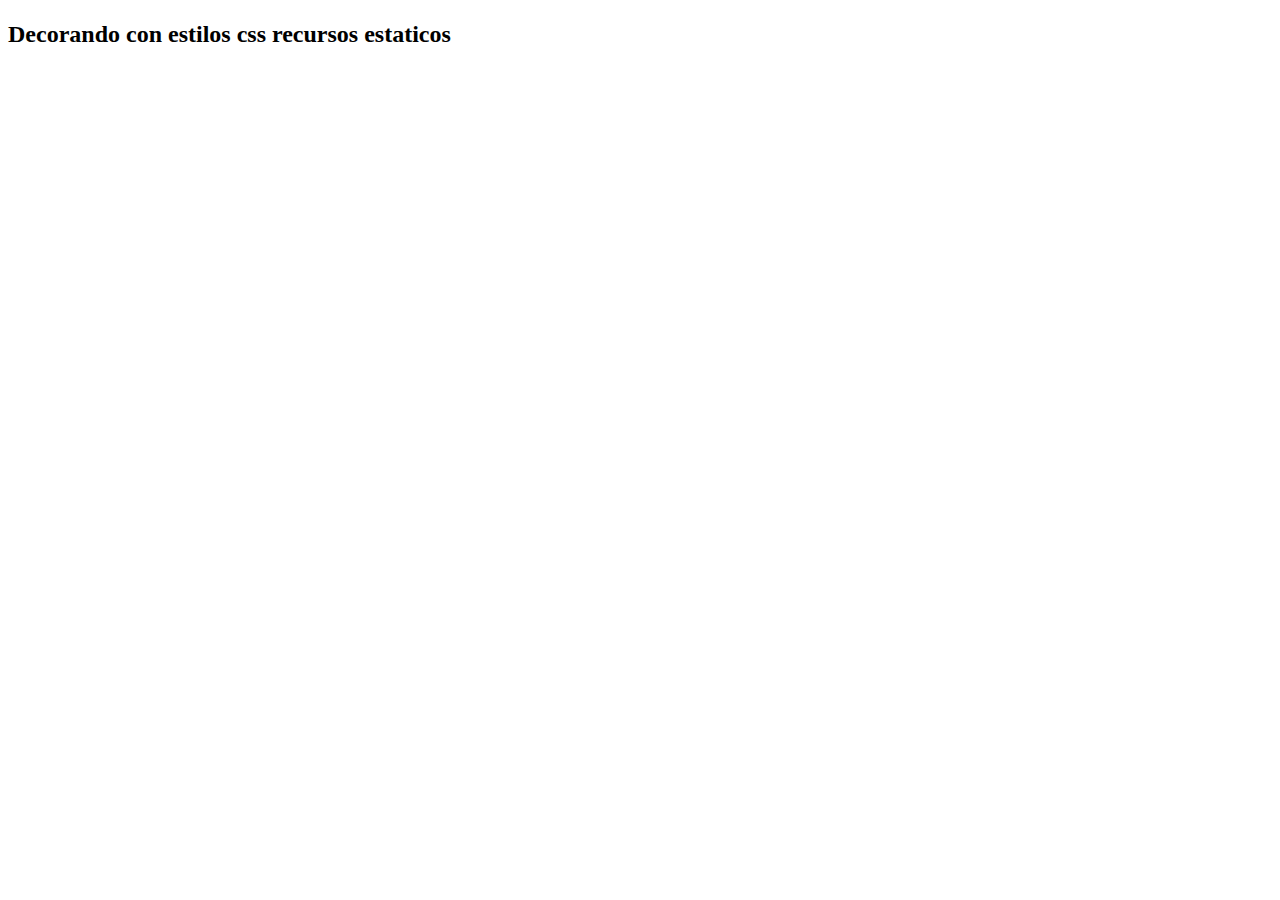
<file: src/main/resources/templates/index.html>
<!DOCTYPE html>
<html xmlns:th"http://www.thymeleaf.org">
<head>
<meta charset="UTF-8" />
<title th:text="${titulo}"> </title>
<link rel="stylesheet" type="text/css" th:href="@{/css/style.css}"> </link>
</head>
<body>
<h1 class="color-rojo" th:text="${titulo}"></h1>
<h2 class="color-azul"> Decorando con estilos css recursos estaticos</h2>
<img th:src="@{/images/4.gif}"></img>

</body>
</html>
</file>
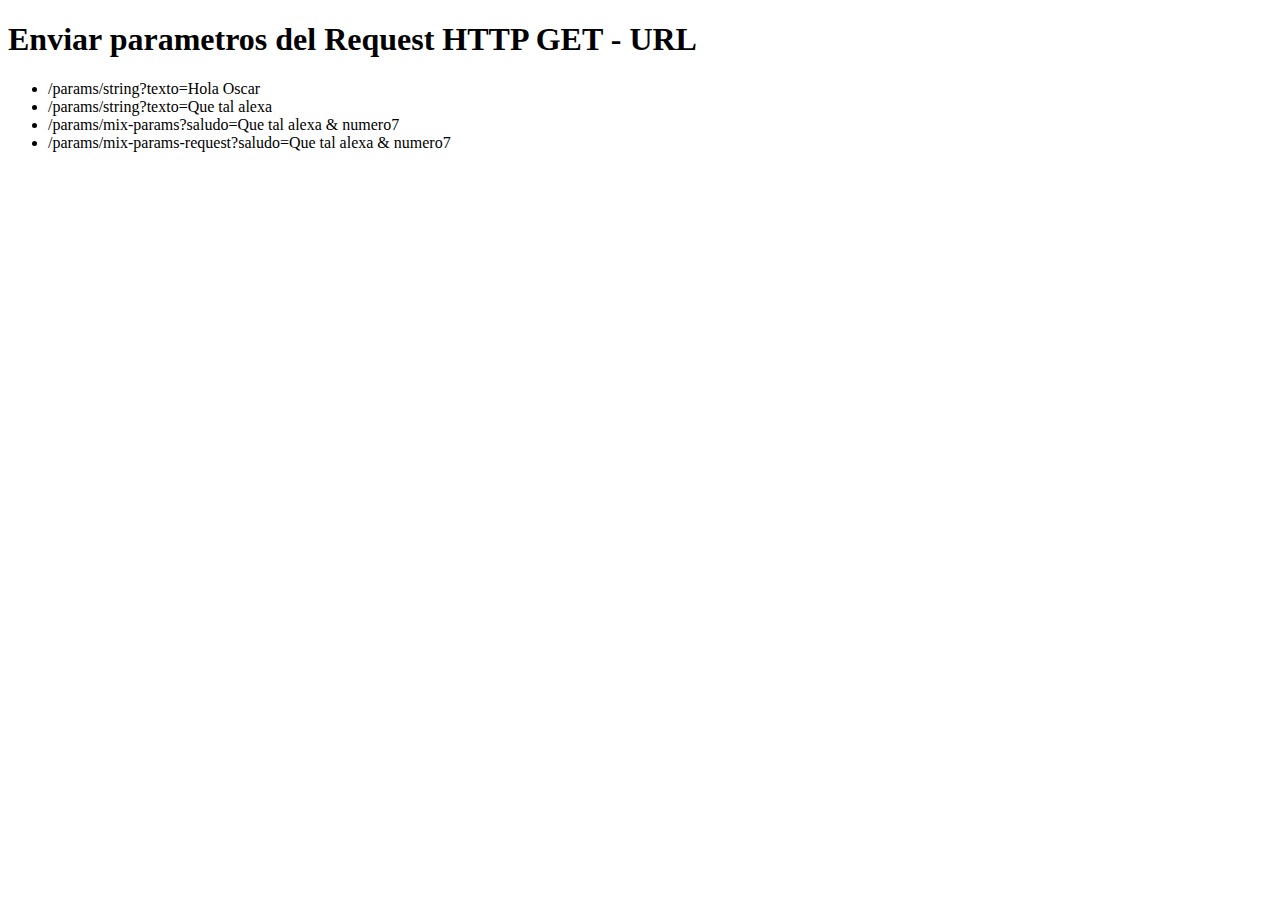
<file: src/main/resources/templates/params/index.html>
<!DOCTYPE html>
<htmlxmlns:th"http://www.thymeleaf.org">
<head>
<meta charset="UTF-8">
<title>Enviar parametros del Request HTTP GET - URLe</title>
</head>
<body>
<h1>Enviar parametros del Request HTTP GET - URL</h1>
<ul>
<li><a th:href="@{/params/string(texto='Hola Oscar')}">/params/string?texto=Hola Oscar </a></li>
<li><a th:href="@{/params/string(texto='Que tal Alexa')}">/params/string?texto=Que tal alexa </a>
<li><a th:href="@{/params/mix-params(saludo='Como estas Oscar', numero=7)}">/params/mix-params?saludo=Que tal alexa & numero7 </a>
<li><a th:href="@{/params/mix-params-request(saludo='Como estas Oscar', numero=7)}">/params/mix-params-request?saludo=Que tal alexa & numero7 </a>


</li>
</ul>

</body>
</html>
</file>
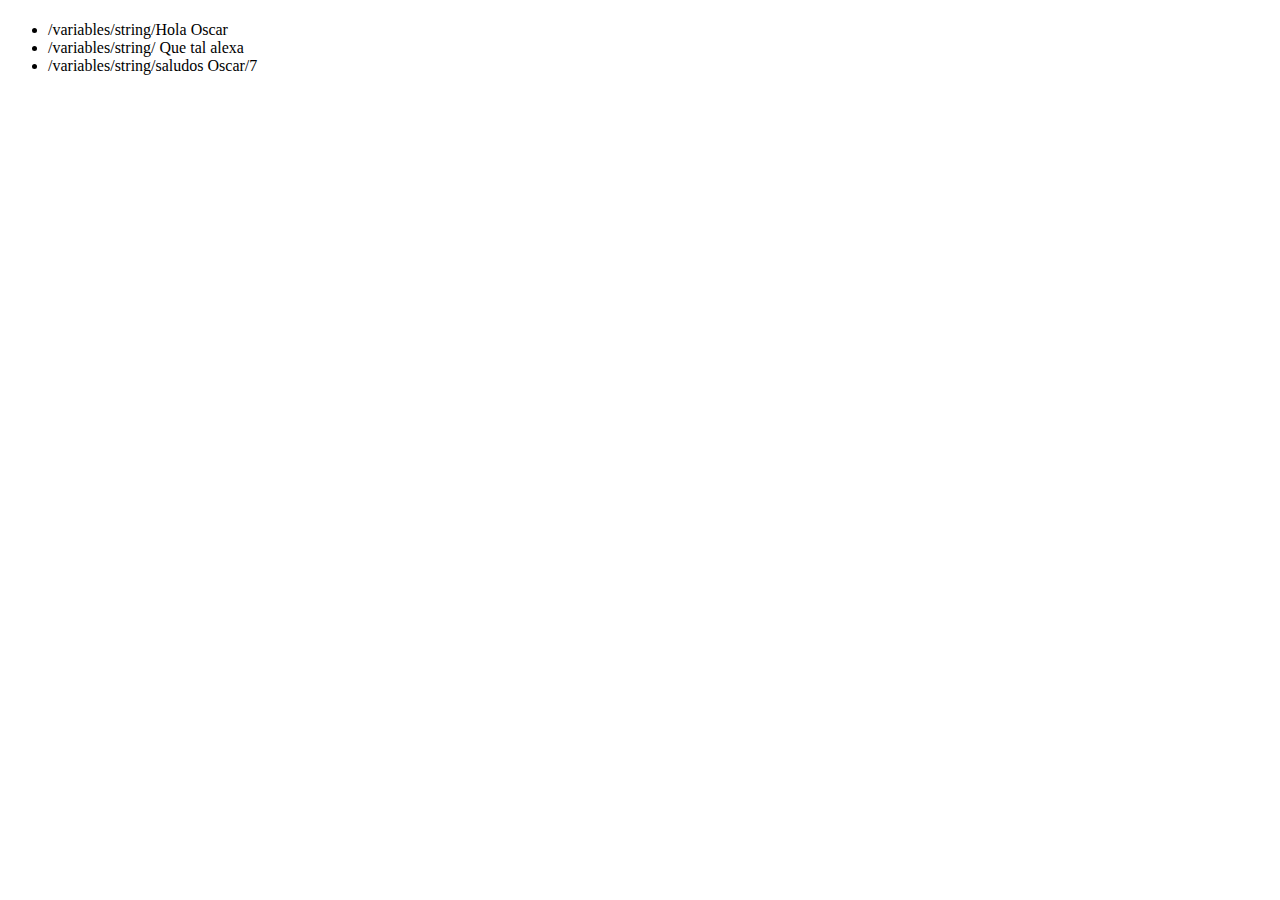
<file: src/main/resources/templates/variables/index.html>
<!DOCTYPE html>
<htmlxmlns:th"http://www.thymeleaf.org">
<head>
<meta charset="UTF-8">
<title th:text="${titulo}"></title>
</head>
<body>
<h1 th:text="${titulo}"> </h1>
<ul>
<li><a th:href="@{/variables/string/}+ 'Hola Oscar'"> /variables/string/Hola Oscar</a></li>
<li><a th:href="@{/variables/string/}+ 'Que tal alexa '"> /variables/string/ Que tal alexa</a></li>
<li><a th:href="@{/variables/string/}+ 'Saludos Oscar ' + '/' + 7"> /variables/string/saludos Oscar/7 </a></li>


</ul>

</body>
</html>
</file>
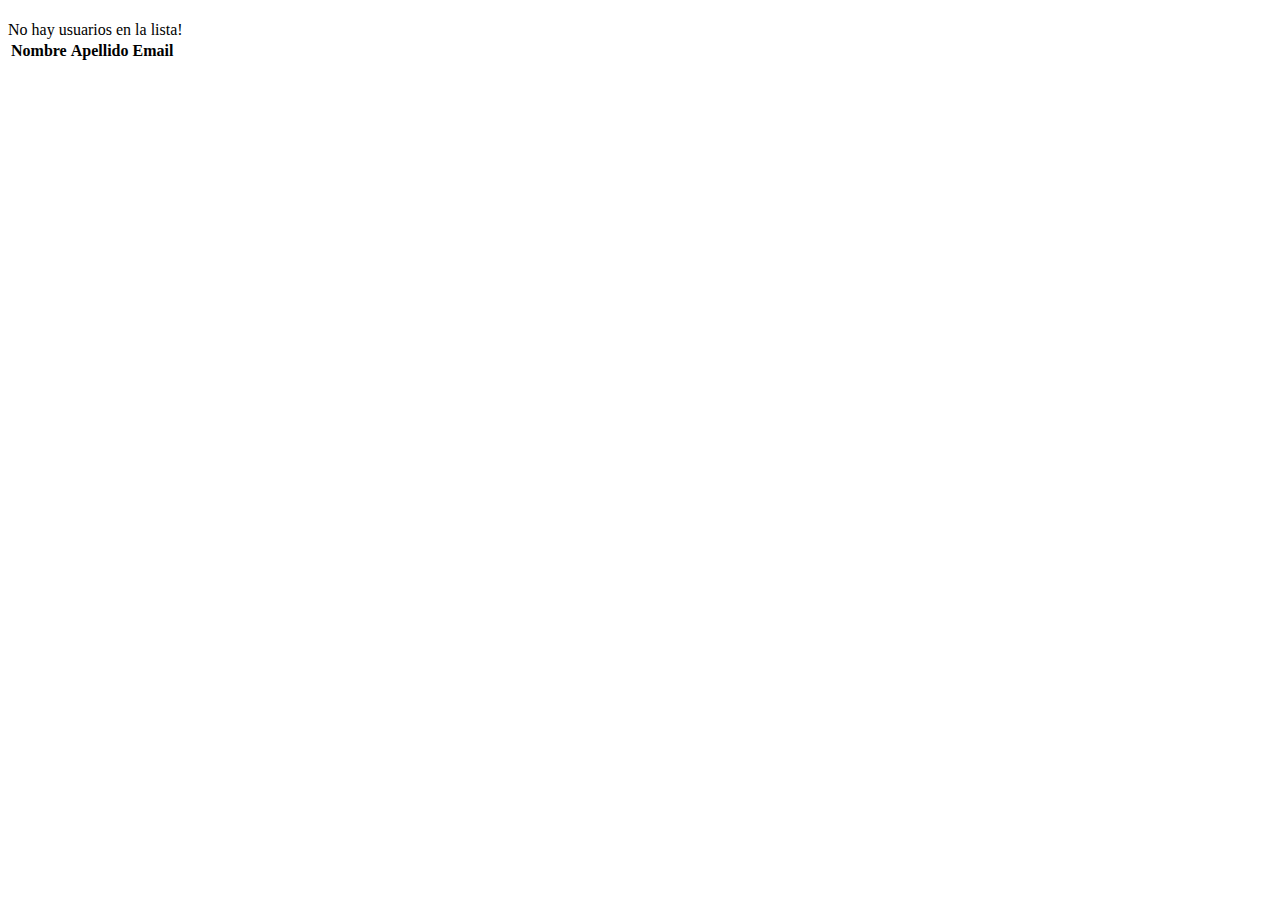
<file: src/main/resources/templates/listar.html>
<!DOCTYPE html>
<htmlxmlns:th"http://www.thymeleaf.org">
	<head>
<meta charset="UTF-8">
<title th:text="${titulo}">Insert title here</title>
	</head>
	<body>
		<h1 th:text="${titulo}"></h1>

		<div th:if="${usuarios.isEmpty()}">No hay usuarios en la lista!
		</div>

		<table th:if="${not usuarios.isEmpty()}">
			<thead>
				<tr>
					<th>Nombre</th>
					<th>Apellido</th>
					<th>Email</th>
				</tr>
			</thead>
			<tbody>
				<tr th:each="usuario: ${usuarios}">
					<td th:text=${usuario.nombre}></td>
					<td th:text=${usuario.apellido}></td>
					<td th:text=${usuario.email}></td>

				</tr>
			</tbody>

		</table>

	</body>
	</html>
</file>
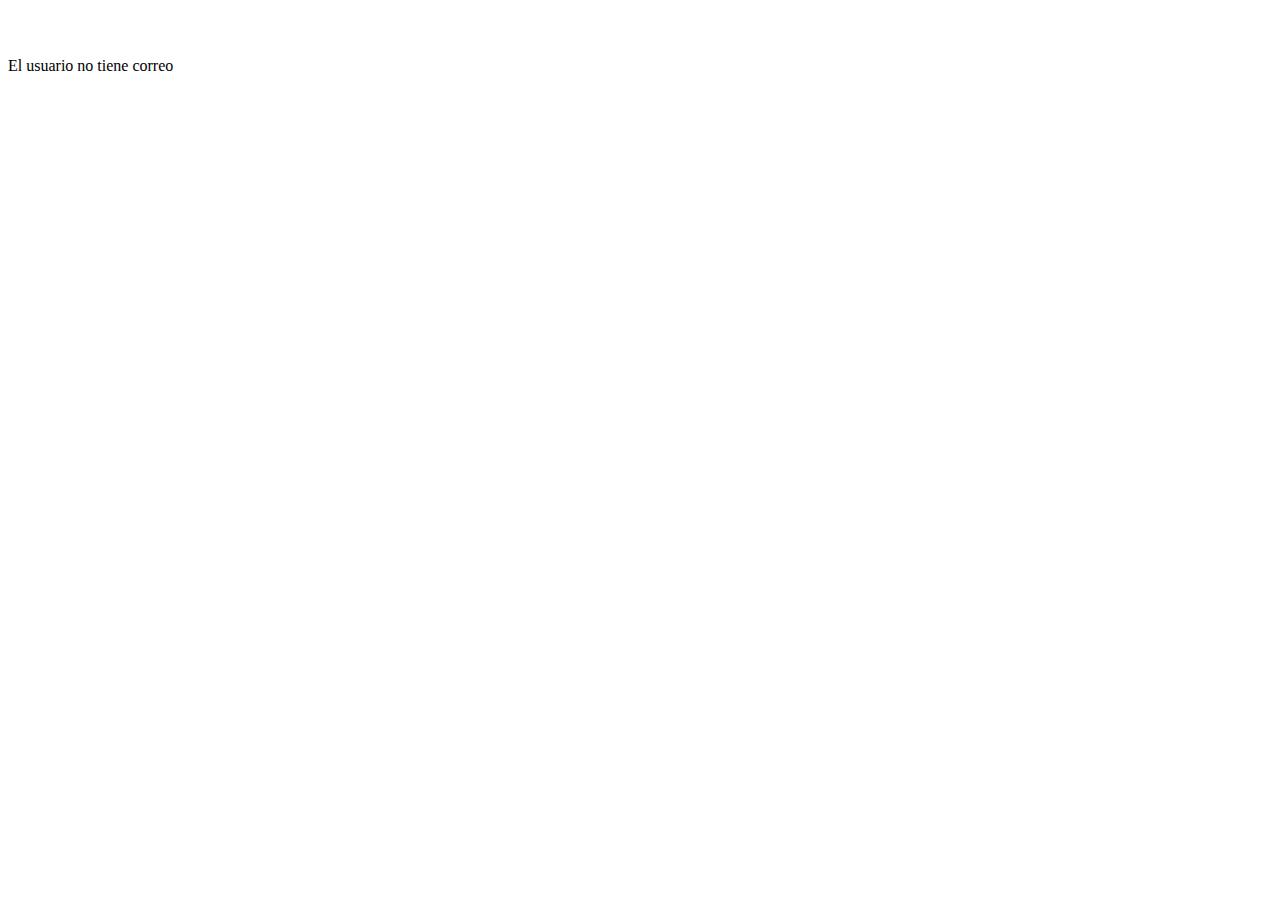
<file: src/main/resources/templates/perfil.html>
<!DOCTYPE html>
<html xmlns:th"http://www.thymeleaf.org">
<head>
<meta charset="UTF-8">
<title th:text="${titulo}" ></title>
</head>
<body>

<h1 th:text="${titulo}"> </h1>

<span th:text="${usuario.nombre}"> </span>
<span th:text="${usuario.apellido}"> </span>
<br>
<span th:if="${usuario.email}" th:text="${usuario.email}"> </span><br>
<span th:if="${usuario.email == null}"> El usuario no tiene correo</span>



</body>
</html>
</file>
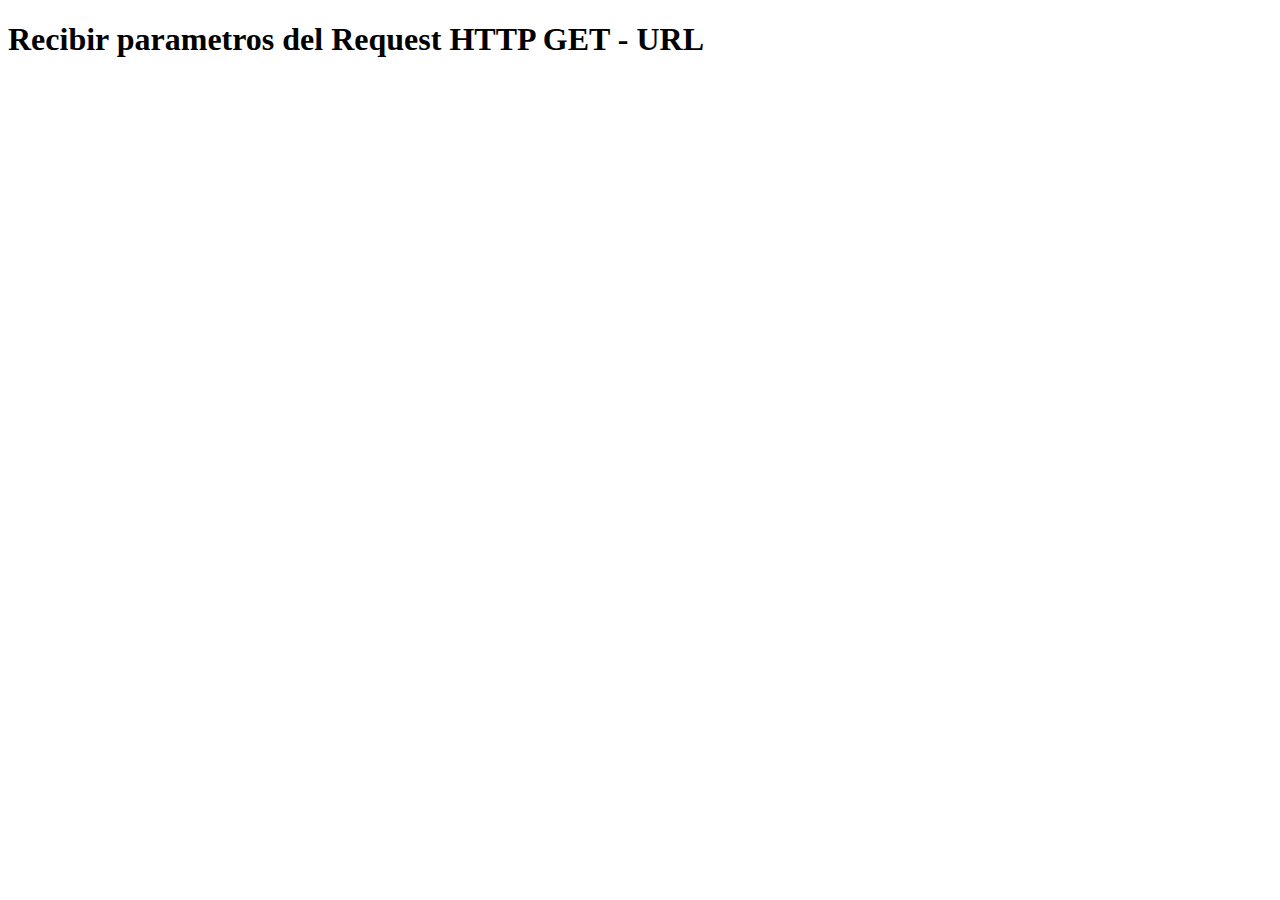
<file: src/main/resources/templates/params/ver.html>
<!DOCTYPE html>
<htmlxmlns:th"http://www.thymeleaf.org">
<head>
<meta charset="UTF-8">
<title>Recibir parametros del Request HTTP GET - URL</title>
</head>
<body>
<h1> Recibir parametros del Request HTTP GET - URL</h1>
<div th:text="${resultado}"> </div>
</body>
</html>
</file>
